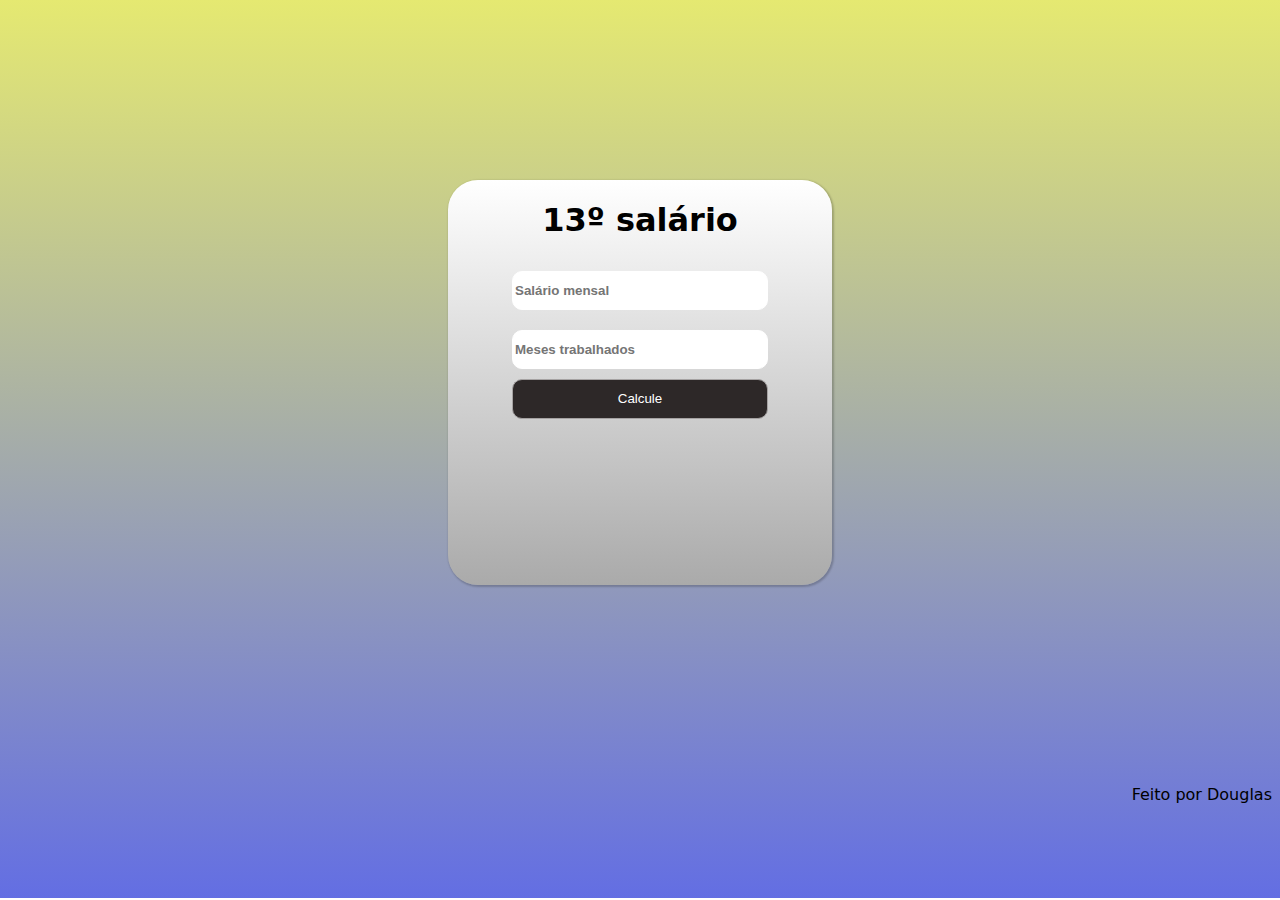
<file: index.html>
<!DOCTYPE html>
<html lang="pt-br">
<head>
    <meta charset="UTF-8">
    <meta name="viewport" content="width=device-width, initial-scale=1.0">
    <title>13º salário</title>
    <link rel="stylesheet" href="./style.css">
</head>
<body>
    <div class="container">
        <h1>13º salário</h1>
        <input type="number" id="salario" placeholder="Salário mensal">
        <input type="number" id="meses" placeholder="Meses trabalhados">
        <button onclick="calcular()">Calcule</button>
        <div class="resultado"></div>
    </div>
    <footer>Feito por <a href="https://www.linkedin.com/in/douglas-vitor-42aa43259/">Douglas</a></footer>
</body>
<script src="./script.js"></script>
</html>
</file>
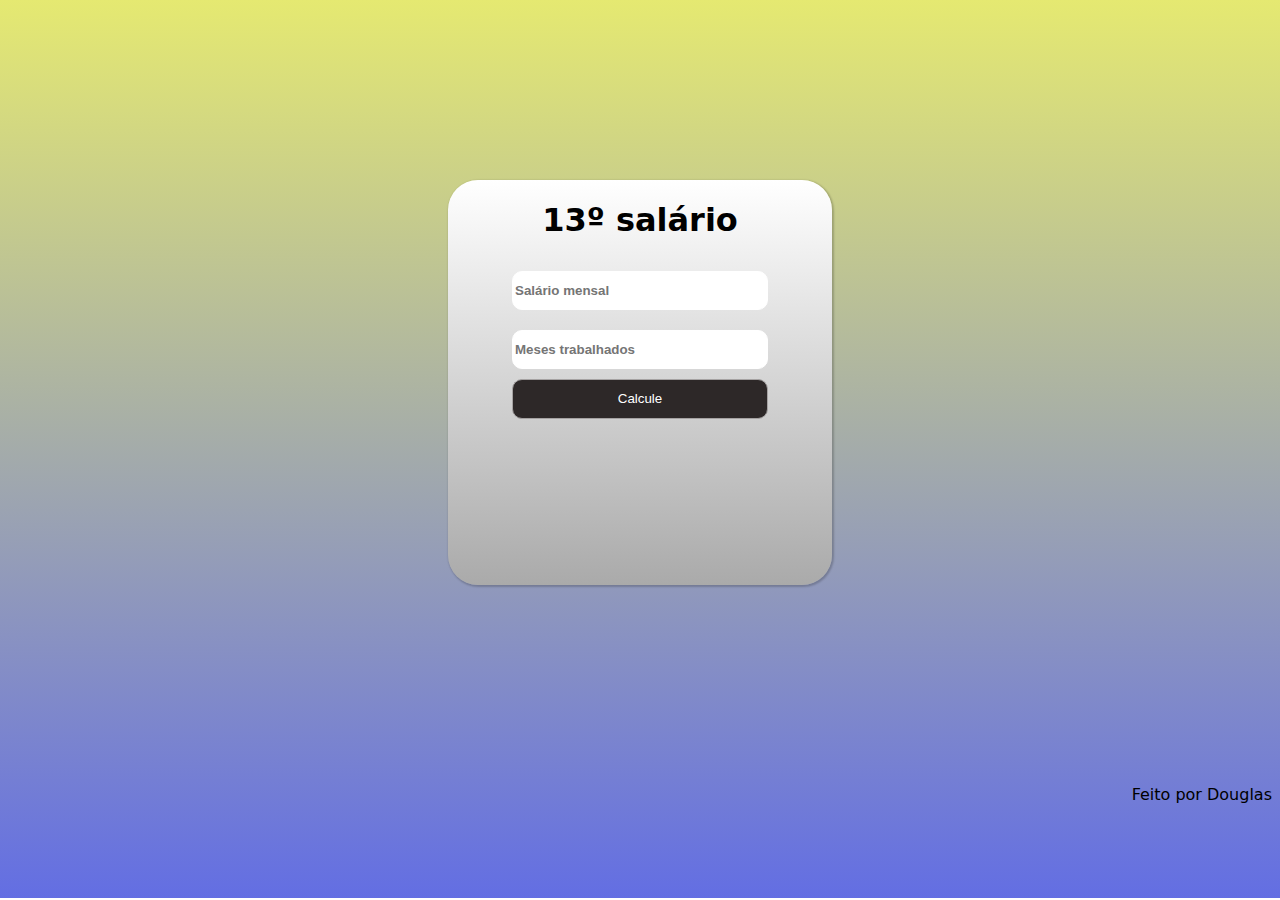
<file: html/index.html>
<!DOCTYPE html>
<html lang="pt-br">
<head>
    <meta charset="UTF-8">
    <meta name="viewport" content="width=device-width, initial-scale=1.0">
    <title>13º salário</title>
    <link rel="stylesheet" href="../styles/style.css">
</head>
<body>
    <div class="container">
        <h1>13º salário</h1>
        <input type="number" id="salario" placeholder="Salário mensal">
        <input type="number" id="meses" placeholder="Meses trabalhados">
        <button onclick="calcular()">Calcule</button>
        <div class="resultado"></div>
    </div>
    <footer>Feito por <a href="https://www.linkedin.com/in/douglas-vitor-42aa43259/">Douglas</a></footer>
</body>
<script src="../scripts/script.js"></script>
</html>
</file>
<file: style.css>
body{
    background:  linear-gradient(#e5e971, #636ee3) no-repeat;
    background-size: cover;
    height: 78.9vh;
    font-family: system-ui, -apple-system, BlinkMacSystemFont, 'Segoe UI', Roboto, Oxygen, Ubuntu, Cantarell, 'Open Sans', 'Helvetica Neue', sans-serif;
}
.container{
    margin: auto;
    margin-top: 20vh;
    background: linear-gradient(white, rgb(170, 170, 170));
    width: max-content;
    padding: 0 5vw;
    height: 45vh;
    border-radius: 30px;
    display: flex;
    flex-direction: column;
    box-shadow: 1px 1px 2px 1px rgba(0, 0, 0, 0.2)
}
.container h1{
    text-align: center;
}
.container input{
    margin: 10px 0;
    border: 1px solid rgb(255, 255, 255);
    border-radius: 10px;
    width: 250px;
    height: 35px;
    text-decoration: none;
    font-weight: 600;
    
}
.container input::-webkit-inner-spin-button{
    -webkit-appearance: none;

}
.container button{
    height: 40px;
    border-radius: 10px;
    border: 1px solid rgb(165, 162, 162);
    cursor: pointer;
    background: rgb(45, 40, 40);
    color: white;
}
.container p{
    font-size: 600;
    font-weight: 800;
}
footer{
    text-align: end;
    margin-top: 200px;
}
footer a{
    text-decoration: none;
    color: black;
}
@media(max-width: 400px){
    .container p{
        font-size: medium;
    }
}
</file>
<file: styles/style.css>
body{
    background:  linear-gradient(#e5e971, #636ee3) no-repeat;
    background-size: cover;
    height: 78.9vh;
    font-family: system-ui, -apple-system, BlinkMacSystemFont, 'Segoe UI', Roboto, Oxygen, Ubuntu, Cantarell, 'Open Sans', 'Helvetica Neue', sans-serif;
}
.container{
    margin: auto;
    margin-top: 20vh;
    background: linear-gradient(white, rgb(170, 170, 170));
    width: max-content;
    padding: 0 5vw;
    height: 45vh;
    border-radius: 30px;
    display: flex;
    flex-direction: column;
    box-shadow: 1px 1px 2px 1px rgba(0, 0, 0, 0.2)
}
.container h1{
    text-align: center;
}
.container input{
    margin: 10px 0;
    border: 1px solid rgb(255, 255, 255);
    border-radius: 10px;
    width: 250px;
    height: 35px;
    text-decoration: none;
    font-weight: 600;
    
}
.container input::-webkit-inner-spin-button{
    -webkit-appearance: none;

}
.container button{
    height: 40px;
    border-radius: 10px;
    border: 1px solid rgb(165, 162, 162);
    cursor: pointer;
    background: rgb(45, 40, 40);
    color: white;
}
.container p{
    font-size: 600;
    font-weight: 800;
}
footer{
    text-align: end;
    margin-top: 200px;
}
footer a{
    text-decoration: none;
    color: black;
}
@media(max-width: 400px){
    .container p{
        font-size: medium;
    }
}
</file>
